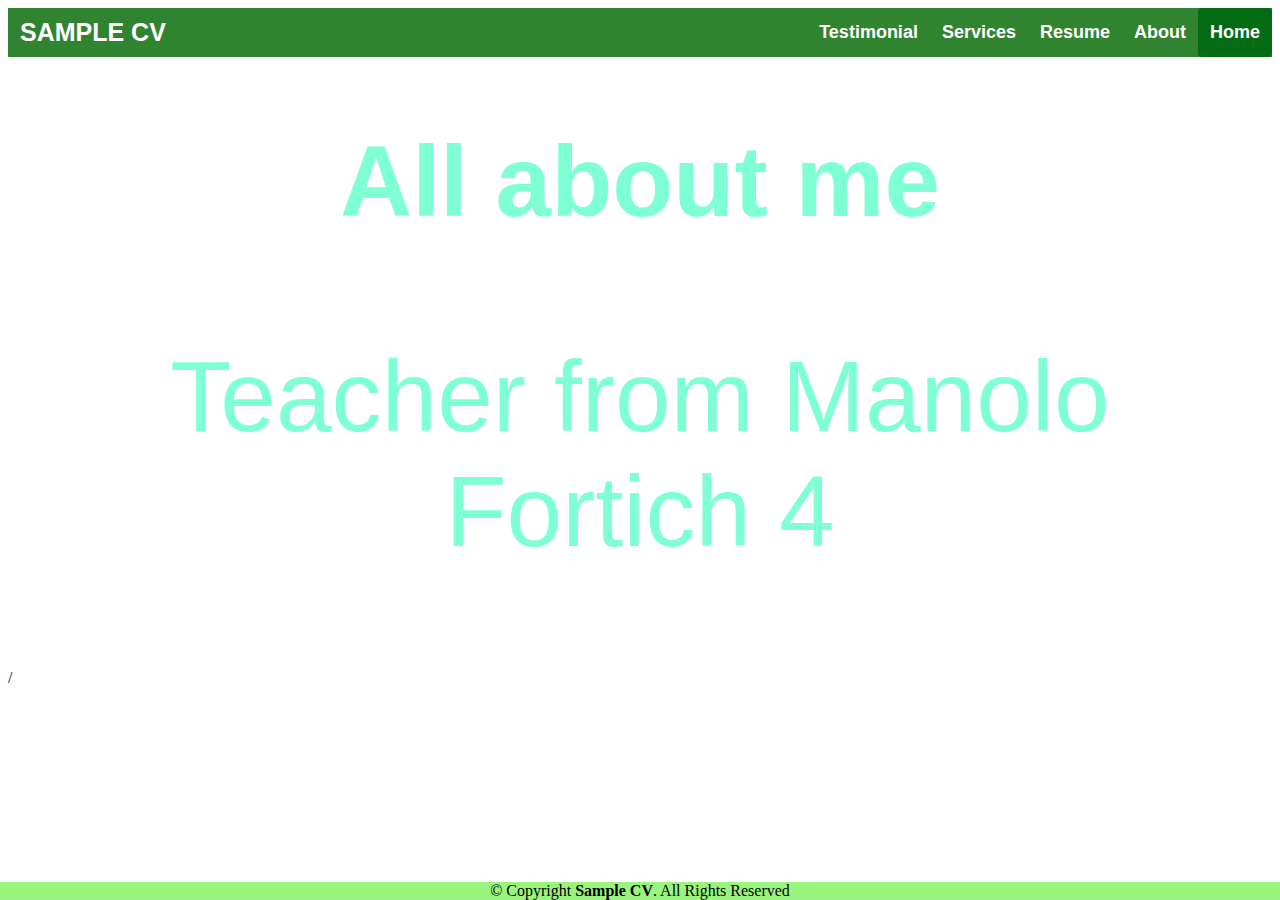
<file: index.html>
<!DOCTYPE html>
<html>
 <header> 
     <title> sample cv</title>
     <link rel="stylesheet" type="text/css" href="index-style.css" media="screen">

        <div class="header">
            <div class="header-Left">
                <a href="index.html" class="logo">SAMPLE CV</a>
            </div>
        <div class="header-Right">
         <a href="testimonial.html">Testimonial</a>
            <a href="services.html">Services</a>
            <a href="resume.html">Resume</a>
            <a href="about.html">About</a>
            <a class="active" href="index.html">Home</a>
        </div>
    </div>
    </header>
    <section>
        <h1>All about me</h1>
        <p>Teacher from Manolo Fortich 4</p>
    </section>
    <body>

    </body>
    <footer class>
        <div class="footer">
            &copy; Copyright <strong><span>Sample CV</span></strong>. All Rights Reserved
        </div>
    </footer>

   
  












    /

    </footer>
 
</body>

</html>
</file>
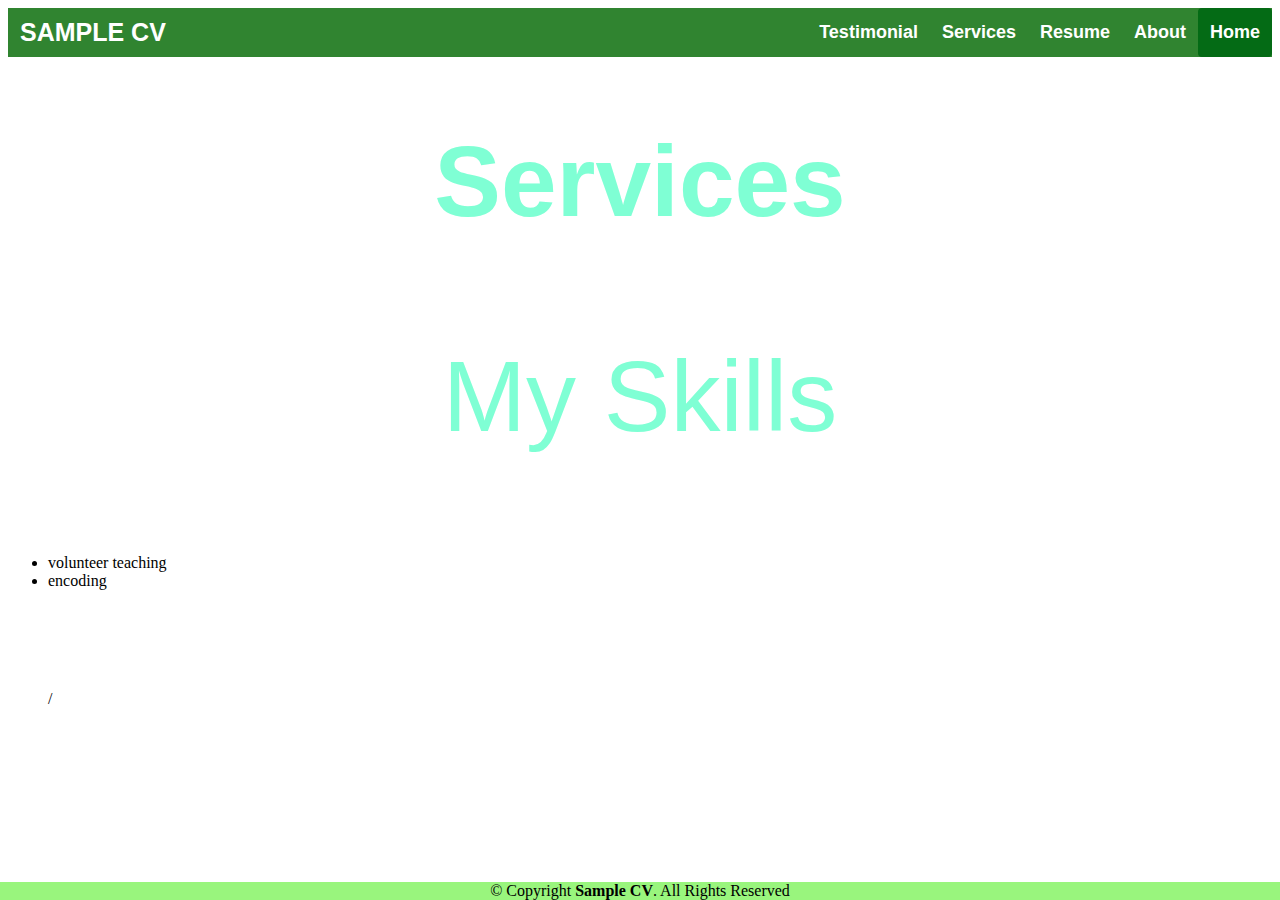
<file: Services.html>
<!DOCTYPE html>
<html>
 <header> 
     <title> sample cv</title>
     <link rel="stylesheet" type="text/css" href="index-style.css" media="screen">

        <div class="header">
            <div class="header-Left">
                <a href="index.html" class="logo">SAMPLE CV</a>
            </div>
        <div class="header-Right">
               <a href="testimonial.html">Testimonial</a>
            <a href="services.html">Services</a>
            <a href="resume.html">Resume</a>
            <a href="about.html">About</a>
            <a class="active" href="index.html">Home</a>
        </div>
    </div>
    </header>
    <section>
        <h1>Services</h1>
        <p>My Skills</p>
    </section>

    <body>
     <p>
<div id="content">
    <ul>
        <li> volunteer teaching</li>
        <li>encoding</li>

     </p>
    </body>
    <footer class>
        <div class="footer">
            &copy; Copyright <strong><span>Sample CV</span></strong>. All Rights Reserved
        </div>
    </footer>

   
  












    /

    </footer>
 
</body>

</html>
</file>
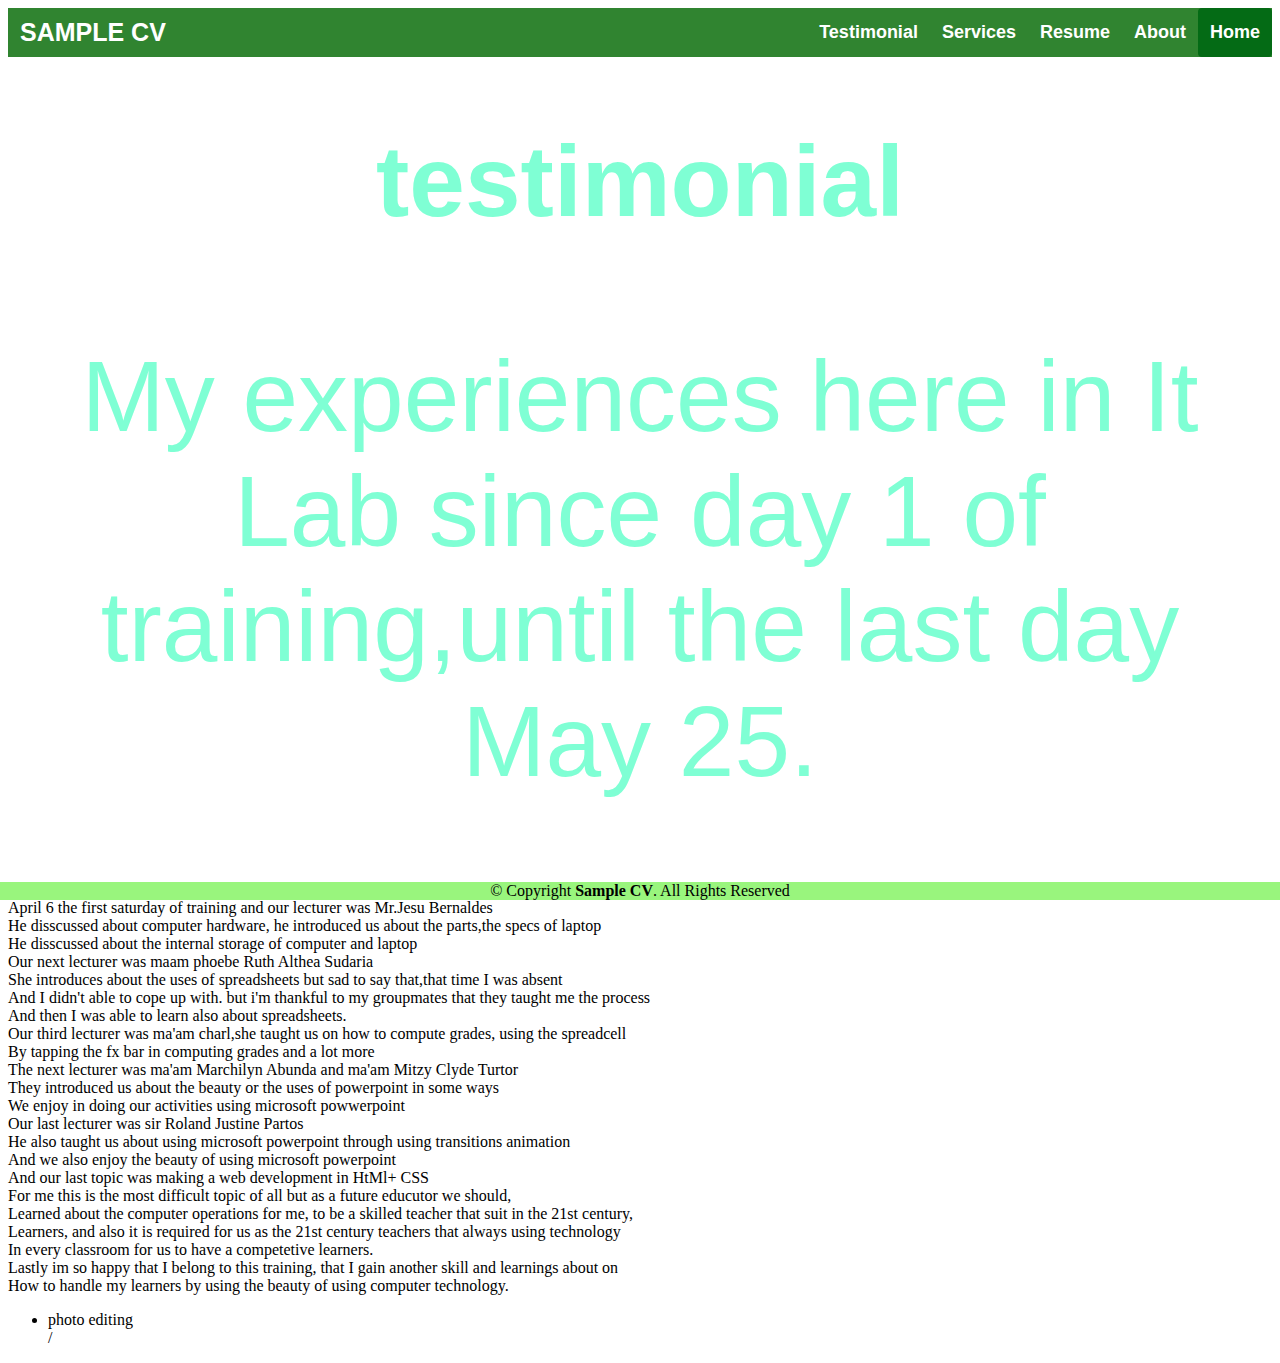
<file: testimonial.html>
<!DOCTYPE html>
<html>
 <header> 
     <title> sample cv</title>
     <link rel="stylesheet" type="text/css" href="index-style.css" media="screen">

        <div class="header">
            <div class="header-Left">
                <a href="index.html" class="logo">SAMPLE CV</a>
            </div>
        <div class="header-Right">
           <a href="testimonial.html">Testimonial</a>
            <a href="services.html">Services</a>
            <a href="resume.html">Resume</a>
            <a href="about.html">About</a>
            <a class="active" href="index.html">Home</a>
        </div>
    </div>
    </header>
    <section>
        <h1>testimonial</h1>
        
        <p>My experiences here in It Lab since day 1 of training,until the last day May 25.</p>
        <li> April 6 the first saturday of training and our lecturer was Mr.Jesu Bernaldes</li>
        <li>He disscussed about computer hardware, he introduced us about the parts,the specs of laptop</li>
        <li>He disscussed about the internal storage of computer and laptop</li>
        <li>Our next lecturer was maam phoebe Ruth Althea Sudaria</li>
        <li>She introduces about the uses of spreadsheets but sad to say that,that time I was absent</li>
        <li>And I didn't able to cope up with. but i'm thankful to my groupmates that they taught me the process</li>
        <li>And then I was able to learn also about spreadsheets.</li>
        <li> Our third lecturer was ma'am charl,she taught us on how to compute grades, using the spreadcell</li>
        <li> By tapping the fx bar in computing grades and a lot more</li>
        <li>The next lecturer was ma'am Marchilyn Abunda and ma'am Mitzy Clyde Turtor</li>
        <li>They introduced us about the beauty or the uses of powerpoint in some ways</li>
        <li>We enjoy in doing our activities using microsoft powwerpoint</li>
        <li>Our last lecturer was sir Roland Justine Partos</li>
        <li> He also taught us about using microsoft powerpoint through using transitions animation</li>
        <li> And we also enjoy the beauty of using microsoft powerpoint</li>

        <li> And our last topic was making a web development in HtMl+ CSS</li>
        <LI> For me this is the most difficult topic of all but as a future educutor we should,</LI>
        <li>Learned about the computer operations for me, to be a skilled teacher that suit in the 21st century, </li>
        <li>Learners, and also it is required for us as the 21st century teachers that always using technology</li>
        <li>In every classroom for us to have a competetive learners.</li>

        <li>Lastly im so happy that I belong to this training, that I gain another skill and learnings about on </li>
        <li>How to handle my learners by using the beauty of using computer technology.</li>



    </section>

    <body>
<div id="content">
    <ul>
           
        
        
<li> photo editing</li>
    </body>
    <footer class>
        <div class="footer">
            &copy; Copyright <strong><span>Sample CV</span></strong>. All Rights Reserved
        </div>
    </footer>

   
  












    /

    </footer>
 
</body>

</html>
</file>
<file: index-style.css>
body{
    background-image:url("https://raw.githubusercontent.com/eliosabojo74/Bojo.github.io/main/people/BackGround%201.jpg");
    background-repeat: no-repeat;
    background-size: cover;
}

h1{
    color:aquamarine;
    font-size: 100px;
    font-family:Arial;
    text-align:center;
}

.header {
    overflow: hidden;
    background-color: rgb(48, 132, 48);
    /*padding: 20px 10px;*/
  }

  .header img{
    height: 50px;
    width: 50px;
  }
  p{
    color:aquamarine;
    font-size: 100px;
    font-family:Arial;
    text-align:center;
  }

  /* Style the header links */
  .header a {
    float: left;
    color: white;
    text-align: center;
    padding: 12px;
    text-decoration: none;
    font-size: 18px;
    line-height: 25px;
    border-radius: 4px;
    font-family: Arial, Helvetica, sans-serif;
    font-weight: bold;
  }
  
  /* Style the logo link (notice that we set the same value of line-height and font-size to prevent the header to increase when the font gets bigger */
  .header a.logo {
    font-size: 25px;
    font-weight: bold;
    font-family: Arial, Helvetica, sans-serif;
  }
  
  /* Change the background color on mouse-over */
  .header a:hover {
    background-color: Black;
    color: White;
  }

  .header a.active {
    background-color: rgb(4, 107, 21);
    color: white;
  }
  
  /* Float the link section to the right */
  .header-Right {
    float: right;
  }


/* START OF SECTION */
section .section-content h1 , h2{
  color:  white;
  font-size: 100px;
  font-family: Arial;
  text-align: center;
}

.footer{
    position:fixed;
    left: 0;
    bottom: 0;
    width: 100%;
    background-color: rgb(153, 245, 125);
    color: black;
    text-align: center;
    font-size: 50;
  }

  #context ul{
font-size: 75px;
font-family: Arial;
text-align: left;
  }
  #context img{
width: 200px;
height:200px ;
display: block;
margin: left:auto;
margin-right:auto;
  }
  
  

  



  ]
</file>
